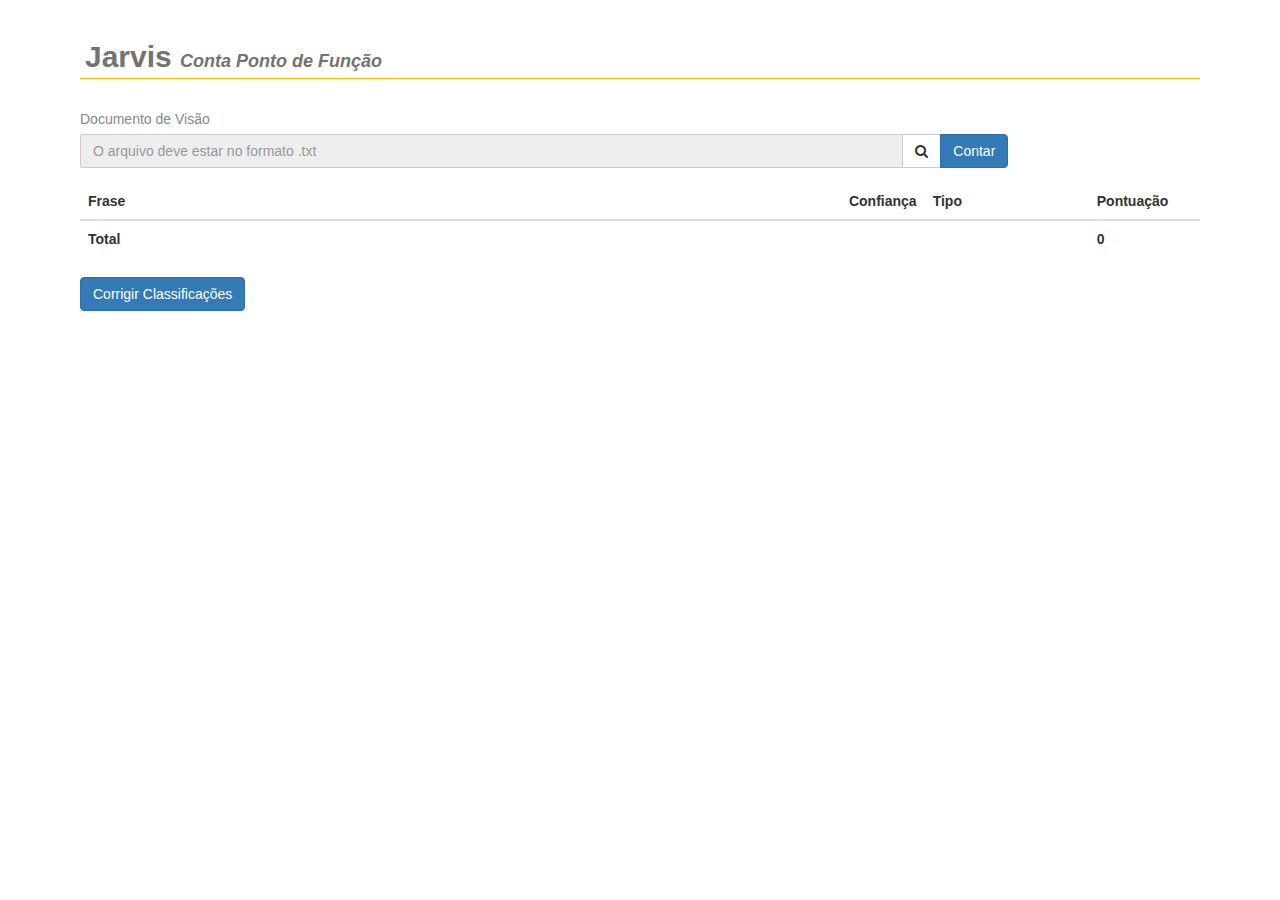
<file: src/main/webapp/index.html>
<!DOCTYPE html>
<!--[if lt IE 7]>      <html lang="en" ng-app="myApp" class="no-js lt-ie9 lt-ie8 lt-ie7"> <![endif]-->
<!--[if IE 7]>         <html lang="en" ng-app="myApp" class="no-js lt-ie9 lt-ie8"> <![endif]-->
<!--[if IE 8]>         <html lang="en" ng-app="myApp" class="no-js lt-ie9"> <![endif]-->
<!--[if gt IE 8]><!--> <html lang="en" ng-app="myApp" class="no-js"> <!--<![endif]-->
<head>
  <meta charset="utf-8">
  <meta http-equiv="X-UA-Compatible" content="IE=edge">
  <title>Jarvis</title>
  <meta name="description" content="">
  <meta name="viewport" content="width=device-width, initial-scale=1">
  <link rel="stylesheet" href="bower_components/html5-boilerplate/dist/css/normalize.css">
  <link rel="stylesheet" href="bower_components/html5-boilerplate/dist/css/main.css">
  <link rel="stylesheet" href="bootstrap.css">
  <link rel="stylesheet" href="font-awesome/css/font-awesome.min.css">  
  <link rel="stylesheet" href="app.css">
  <script src="bower_components/html5-boilerplate/dist/js/vendor/modernizr-2.8.3.min.js"></script>
</head>
<body>

  <!--[if lt IE 7]>
      <p class="browsehappy">You are using an <strong>outdated</strong> browser. Please <a href="http://browsehappy.com/">upgrade your browser</a> to improve your experience.</p>
  <![endif]-->

  <div ng-view></div>

  <!-- In production use:
  <script src="//ajax.googleapis.com/ajax/libs/angularjs/x.x.x/angular.min.js"></script>
-->
  <script src="bower_components/angular/angular.js"></script>
  <script src="bower_components/angular-route/angular-route.js"></script>
  <script src="bower_components/angular-bootstrap/ui-bootstrap.js"></script>
  <script src="bower_components/ng-file-upload/ng-file-upload.js"></script>
  <script src="app.js"></script>
  <script src="view1/view1.js"></script>
</body>
</html>
</file>
<file: src/main/webapp/bower_components/html5-boilerplate/dist/css/main.css>
/*! HTML5 Boilerplate v5.3.0 | MIT License | https://html5boilerplate.com/ */

/*
 * What follows is the result of much research on cross-browser styling.
 * Credit left inline and big thanks to Nicolas Gallagher, Jonathan Neal,
 * Kroc Camen, and the H5BP dev community and team.
 */

/* ==========================================================================
   Base styles: opinionated defaults
   ========================================================================== */

html {
    color: #222;
    font-size: 1em;
    line-height: 1.4;
}

/*
 * Remove text-shadow in selection highlight:
 * https://twitter.com/miketaylr/status/12228805301
 *
 * These selection rule sets have to be separate.
 * Customize the background color to match your design.
 */

::-moz-selection {
    background: #b3d4fc;
    text-shadow: none;
}

::selection {
    background: #b3d4fc;
    text-shadow: none;
}

/*
 * A better looking default horizontal rule
 */

hr {
    display: block;
    height: 1px;
    border: 0;
    border-top: 1px solid #ccc;
    margin: 1em 0;
    padding: 0;
}

/*
 * Remove the gap between audio, canvas, iframes,
 * images, videos and the bottom of their containers:
 * https://github.com/h5bp/html5-boilerplate/issues/440
 */

audio,
canvas,
iframe,
img,
svg,
video {
    vertical-align: middle;
}

/*
 * Remove default fieldset styles.
 */

fieldset {
    border: 0;
    margin: 0;
    padding: 0;
}

/*
 * Allow only vertical resizing of textareas.
 */

textarea {
    resize: vertical;
}

/* ==========================================================================
   Browser Upgrade Prompt
   ========================================================================== */

.browserupgrade {
    margin: 0.2em 0;
    background: #ccc;
    color: #000;
    padding: 0.2em 0;
}

/* ==========================================================================
   Author's custom styles
   ========================================================================== */

















/* ==========================================================================
   Helper classes
   ========================================================================== */

/*
 * Hide visually and from screen readers
 */

.hidden {
    display: none !important;
}

/*
 * Hide only visually, but have it available for screen readers:
 * http://snook.ca/archives/html_and_css/hiding-content-for-accessibility
 */

.visuallyhidden {
    border: 0;
    clip: rect(0 0 0 0);
    height: 1px;
    margin: -1px;
    overflow: hidden;
    padding: 0;
    position: absolute;
    width: 1px;
}

/*
 * Extends the .visuallyhidden class to allow the element
 * to be focusable when navigated to via the keyboard:
 * https://www.drupal.org/node/897638
 */

.visuallyhidden.focusable:active,
.visuallyhidden.focusable:focus {
    clip: auto;
    height: auto;
    margin: 0;
    overflow: visible;
    position: static;
    width: auto;
}

/*
 * Hide visually and from screen readers, but maintain layout
 */

.invisible {
    visibility: hidden;
}

/*
 * Clearfix: contain floats
 *
 * For modern browsers
 * 1. The space content is one way to avoid an Opera bug when the
 *    `contenteditable` attribute is included anywhere else in the document.
 *    Otherwise it causes space to appear at the top and bottom of elements
 *    that receive the `clearfix` class.
 * 2. The use of `table` rather than `block` is only necessary if using
 *    `:before` to contain the top-margins of child elements.
 */

.clearfix:before,
.clearfix:after {
    content: " "; /* 1 */
    display: table; /* 2 */
}

.clearfix:after {
    clear: both;
}

/* ==========================================================================
   EXAMPLE Media Queries for Responsive Design.
   These examples override the primary ('mobile first') styles.
   Modify as content requires.
   ========================================================================== */

@media only screen and (min-width: 35em) {
    /* Style adjustments for viewports that meet the condition */
}

@media print,
       (-webkit-min-device-pixel-ratio: 1.25),
       (min-resolution: 1.25dppx),
       (min-resolution: 120dpi) {
    /* Style adjustments for high resolution devices */
}

/* ==========================================================================
   Print styles.
   Inlined to avoid the additional HTTP request:
   http://www.phpied.com/delay-loading-your-print-css/
   ========================================================================== */

@media print {
    *,
    *:before,
    *:after,
    *:first-letter,
    *:first-line {
        background: transparent !important;
        color: #000 !important; /* Black prints faster:
                                   http://www.sanbeiji.com/archives/953 */
        box-shadow: none !important;
        text-shadow: none !important;
    }

    a,
    a:visited {
        text-decoration: underline;
    }

    a[href]:after {
        content: " (" attr(href) ")";
    }

    abbr[title]:after {
        content: " (" attr(title) ")";
    }

    /*
     * Don't show links that are fragment identifiers,
     * or use the `javascript:` pseudo protocol
     */

    a[href^="#"]:after,
    a[href^="javascript:"]:after {
        content: "";
    }

    pre,
    blockquote {
        border: 1px solid #999;
        page-break-inside: avoid;
    }

    /*
     * Printing Tables:
     * http://css-discuss.incutio.com/wiki/Printing_Tables
     */

    thead {
        display: table-header-group;
    }

    tr,
    img {
        page-break-inside: avoid;
    }

    img {
        max-width: 100% !important;
    }

    p,
    h2,
    h3 {
        orphans: 3;
        widows: 3;
    }

    h2,
    h3 {
        page-break-after: avoid;
    }
}
</file>
<file: src/main/webapp/app.css>
/* app css stylesheet */

.menu {
  list-style: none;
  border-bottom: 0.1em solid black;
  margin-bottom: 2em;
  padding: 0 0 0.5em;
}

.menu:before {
  content: "[";
}

.menu:after {
  content: "]";
}

.menu > li {
  display: inline;
}

.menu > li + li:before {
  content: "|";
  padding-right: 0.3em;
}

.form-control {
	background-color: #fff;
	border-color: #ccc;
	border-radius: 2px;
	box-shadow: none;
	font-size: 14px;
	height: 34px;
	line-height: inherit;
	margin-bottom: 25px;
}

.title{
	font-size: 30px;
	font-weight: bold;
	color: #747272;
	border-bottom: 1px solid #f0b50c;
	padding: 5px;		
}

.subtitle{
	font-size: 18px;
	font-style: italic;
	font-weight: bold;
	color: #747272;
}

.alta{
	border:1px solid #1b5003; 
	border-radius: 3px;
	padding-left:5px; 
	padding-right:5px;
	background-color: #f6fff2;
	color: #1b5003;
	width: 70px;
	text-align: center;
	
}

.media{
	border:1px solid #e8a715; 
	border-radius: 3px;
	padding-left:5px; 
	padding-right:5px;
	background-color: #fff4c6;
	color: #e8a715;
	width: 70px;
	text-align: center;
}

.baixa{
	border:1px solid #921212; 
	border-radius: 3px;
	padding-left:5px; 
	padding-right:5px;
	background-color: #f1e0e0;
	color: #921212;
	width: 70px;
	text-align: center;
}

.descarte{
	border:1px solid #949494; 
	border-radius: 3px;
	padding-left:5px; 
	padding-right:5px;
	background-color: #e6e6e6;
	color: #949494;
	width: 70px;
	text-align: center;	
}


.linha_descartada{
	background-color: #f5f5f5;
}
</file>
